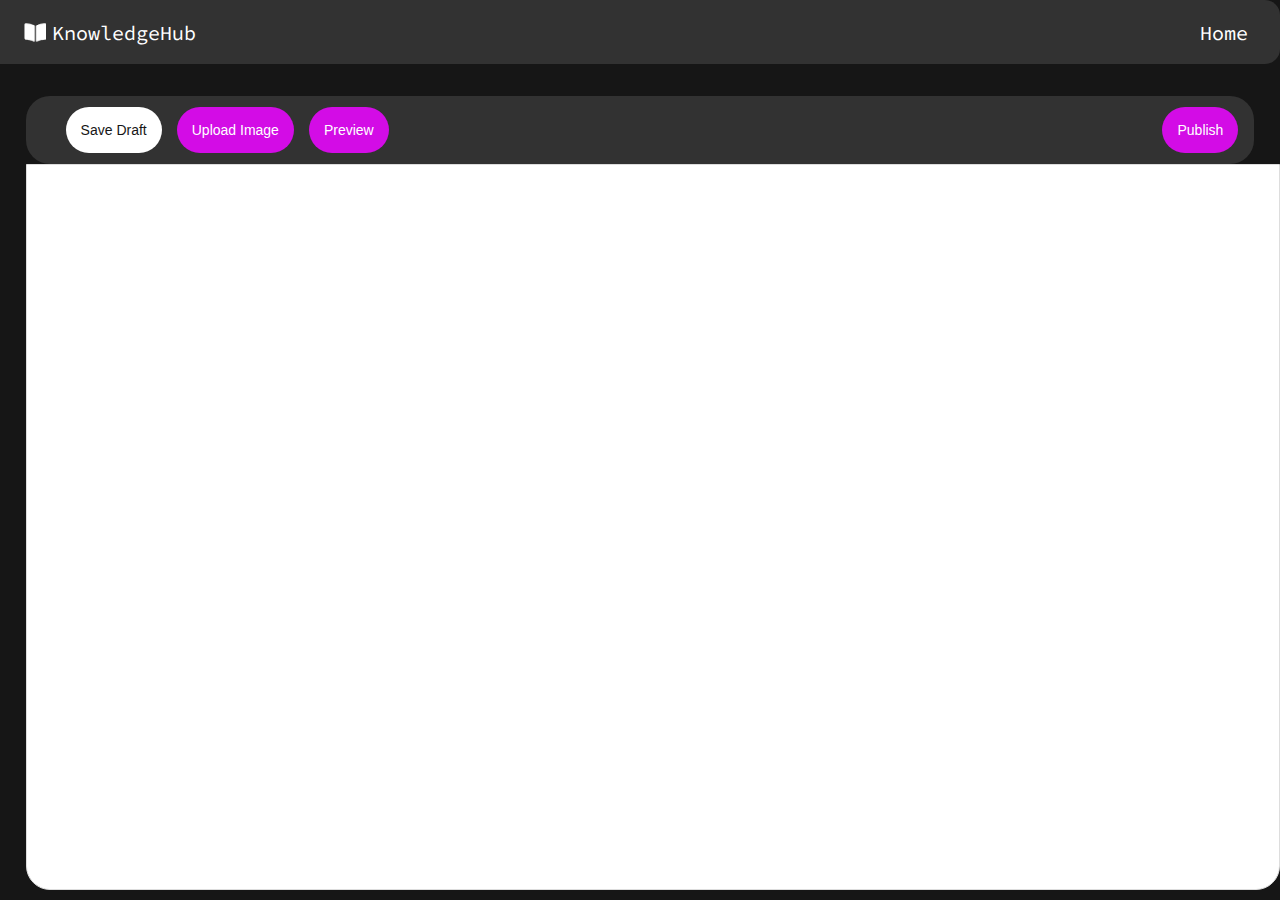
<file: editor.html>
<!DOCTYPE html>
<html lang="ru">
<head>
    <meta charset="UTF-8">
    <meta name="viewport" content="width=device-width, initial-scale=1.0">
    <link rel="stylesheet" href="style-editor.css">
    <link rel="preconnect" href="https://fonts.googleapis.com">
    <link rel="preconnect" href="https://fonts.gstatic.com" crossorigin>
    <link href="https://fonts.googleapis.com/css2?family=Source+Code+Pro:ital,wght@0,200..900;1,200..900&display=swap" rel="stylesheet">
    <link href="https://cdn.quilljs.com/1.3.6/quill.snow.css" rel="stylesheet">
    <script src="https://cdn.quilljs.com/1.3.6/quill.js"></script>
    <script src="editor.js"></script>
    <title>Редактор статьи</title>
</head>
<body>
    <div class="wrapper">
        <header>
            <div class="header-title">
                <img src="Icon book open.png" alt="иконка книги" class="header-title-img">
                <h1 class="header-title-name">KnowledgeHub</h1>
            </div>
                <a class="header-link" href="index.html" class="header-link">Home</a>
        </header>
        <div class="menu-header">
            <ul class="menu-list">
                <li class="list-item">
                    <button class="first-child">Save Draft</button>
                </li>
                <li class="list-item">
                    <button class="list-btn">Upload Image</button>
                </li>
                <li class="list-item">
                    <button class="list-btn">Preview</button>
                </li>
            </ul>
            <button class="publish-btn">Publish</button>
        </div>
        <div id="editor">
        </div>
        
    </div>
</body>

</html>
</file>
<file: style-editor.css>
body{
    margin: 0;
    padding: 0;
    width: 100%;
    background-color: #161616;
    color: #fff;
    font-family: "Source Code Pro", monospace;
    font-weight: 400;

}
.header-title{
    display: flex;
    letter-spacing: 0px;
}
.header-title-name{
    font-size: 20px;
    margin-top: 20px;
    font-weight: 400;


}
.header-title-img{
    width: 22px;
    height: 28px;
    margin-right: 6px;
    align-self: center;
    margin-left: 24px;
}
header{
    height: 64px;
    width: 100%;
    background-color: #323232;
    display: flex;
    justify-content: space-between;
    border-top-right-radius: 15px;
    border-bottom-right-radius:15px;
    margin-bottom: 32px;
    
}
.header-link{
    text-decoration: none;
    color: #fff;
    font-size: 20px;
    align-self: center;
    margin-right: 32px;
}
.menu-header{
    height: 68px;
    width: 96%;
    margin-left: 2%;
    margin-right: 2%;
    background-color: #323232;
    border-radius: 24px;
    align-items: center;
    display: flex;
    justify-content: space-between;
}
.menu-list{
    display: flex;
    list-style-type: none;

}
.list-item{
    margin-right: 15px;
}
.list-btn, .publish-btn{
    font-size: 14px;
    
}
.publish-btn{
    margin-right: 16px;
}
.first-child{
    background-color: #fff;

     border: none;          
    color: #161616;
    padding: 15px;
    border-radius: 24px;
    font-size: 14px;

}
.list-btn, .publish-btn{
    background-color: #D30CE6;
    border: none;  
    padding: 15px;
    color: #fff;
    border-radius: 24px;
}
#editor {
  min-height: 700px;   
  background: #fff;
  border: 1px solid #ddd;

  padding: 12px;
  color: #161616;
   width: 96%;
    margin-left: 2%;
margin-right: 2%;
border-bottom-right-radius: 24px; 
  border-bottom-left-radius: 24px;

}
.ql-toolbar {
  height: 50px;      
  min-height: 50px;
  width: 96%;
    margin-left: 2%;
margin-right: 2%;
background-color: #fff;
 border-top-left-radius: 24px;
  border-top-right-radius: 24px;
  margin-top: 24px;

}
</file>
